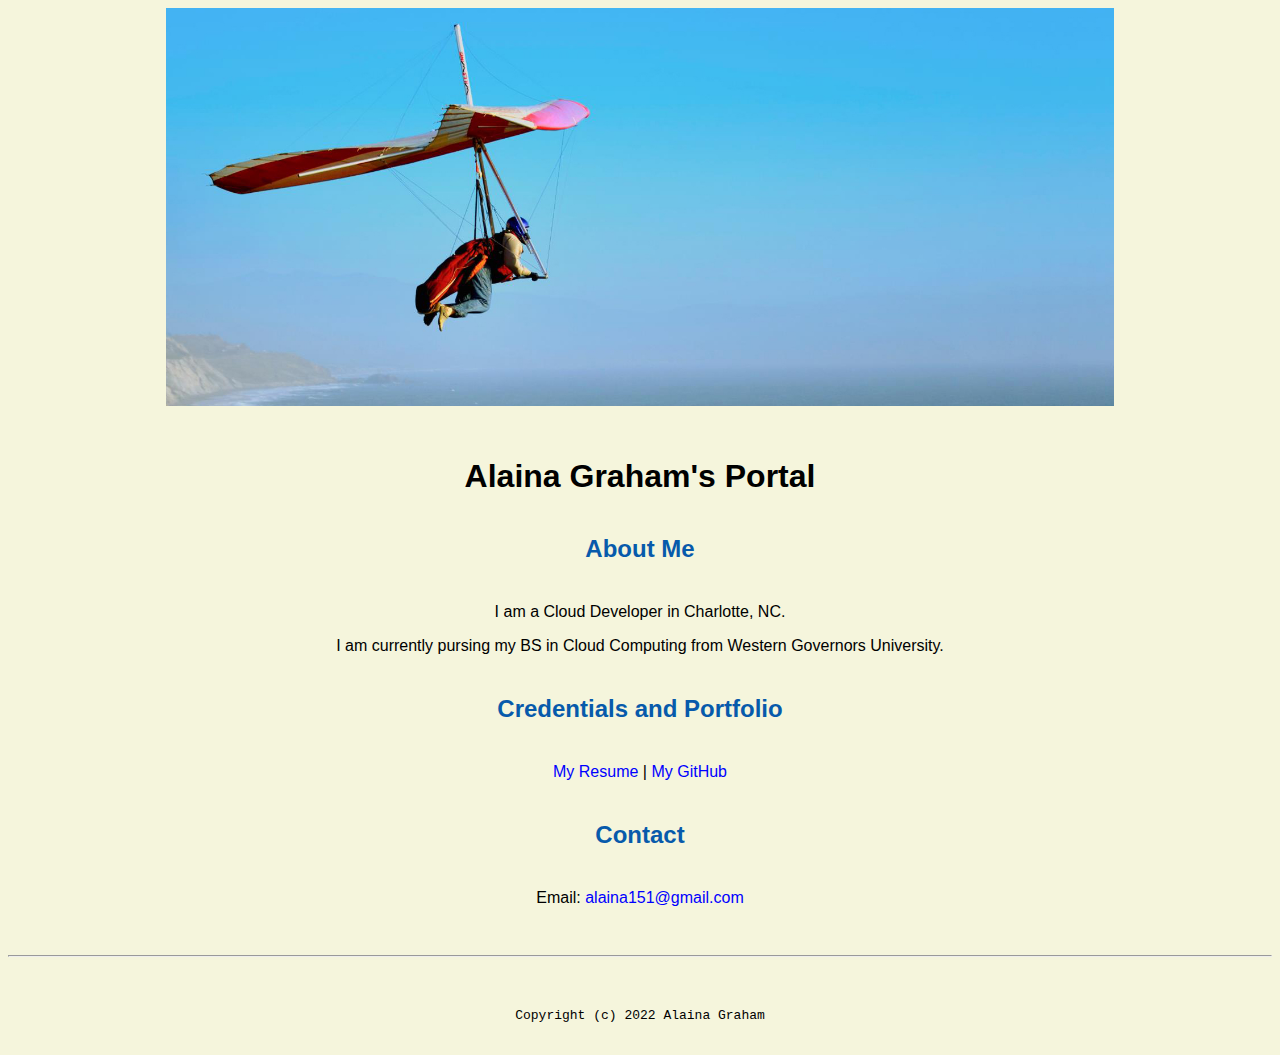
<file: index.html>
<!doctype html>

<!-- this is a comment for human! -->

<html lang="en">

  <header>
    <title>Alaina Graham's Portal</title>
    <link rel="stylesheet" href="css/master.css">
    <link rel="FaviconIcon" href="favicon.ico" type="image/x-icon">
    <link rel="shortcut" href="favicon.ico" type= "image/x-icon">
    <meta name="viewport" content="width=device-witdth, initial-scale=1, shrink-to-fit=no ">
    <meta name="name" content="Alaina Graham's Portal">
    <meta name="robots" content="noIndex, nofollow">
  </header>
  <body>
    <img src="images/banner.jpg" width="75%" alt="banner">
<h1>Alaina Graham's Portal</h1>
<h2>About Me</h2>
<p>I am a Cloud Developer in Charlotte, NC.</p>
<p>  I am currently pursing my BS in Cloud Computing
   from Western Governors University.</p>
   <h2>Credentials and Portfolio</h2>

<p><a href="resume.html">My Resume</a> | <a href="https://github.com/AlainaG32">My GitHub</a></p>
<h2>Contact</h2>

<p>Email: <a href="mailto:alaina151@gmail.com">alaina151@gmail.com</a></p>
  </body>

  <footer>
<hr>
<code>Copyright (c) 2022 Alaina Graham</code>
  </footer>

</html>
</file>
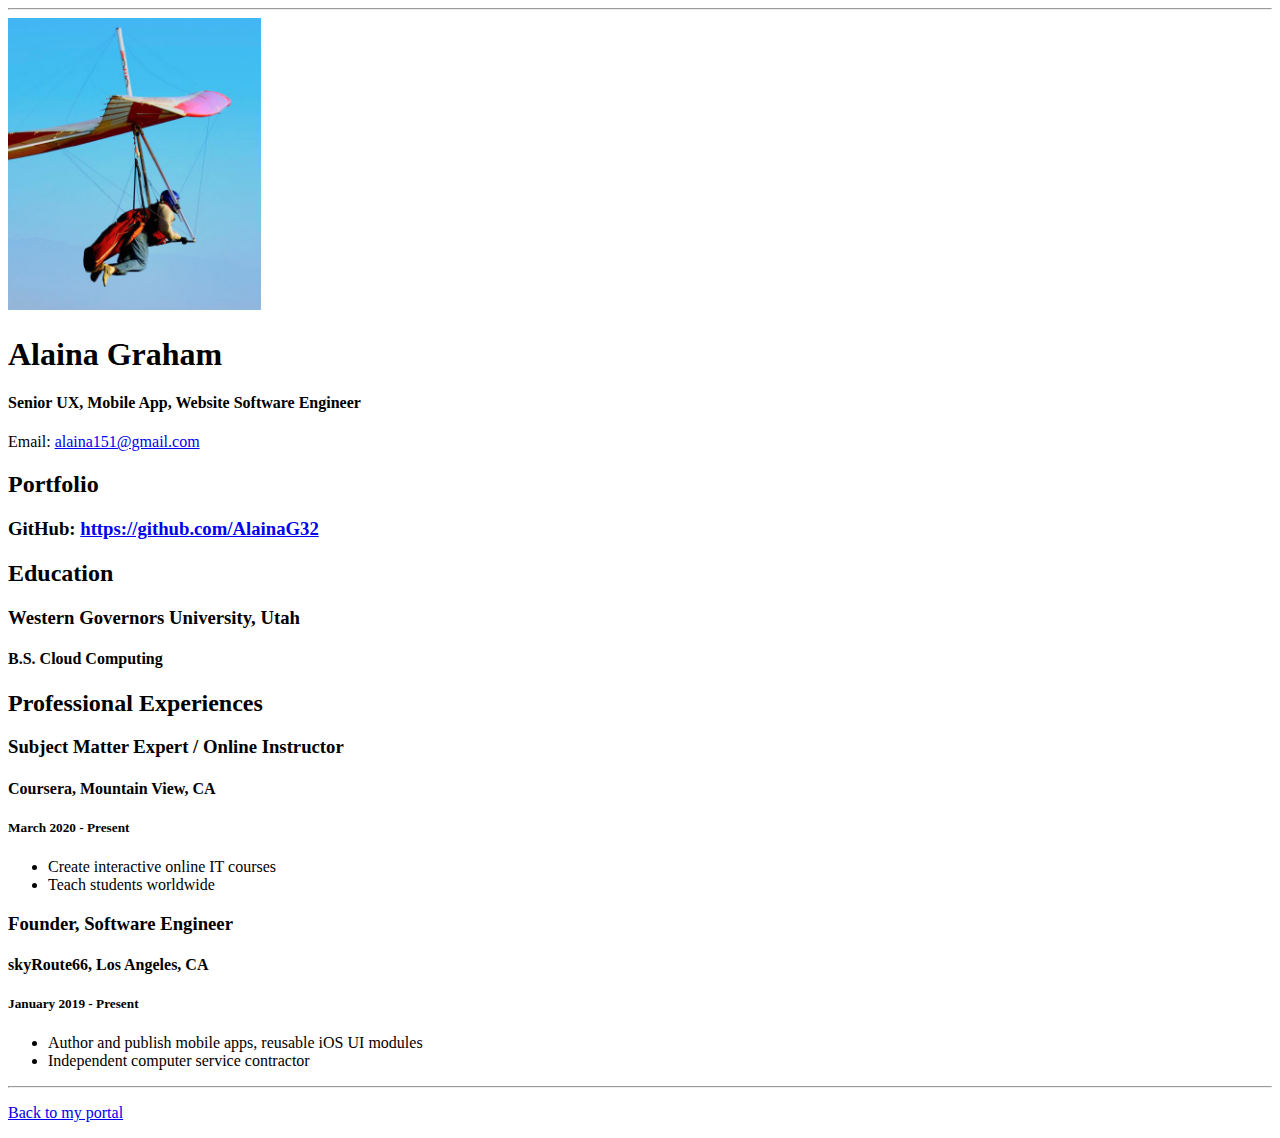
<file: resume.html>
<!doctype html>

<!-- this is a comment for human! -->

<html lang="en">

  <header>
    <title>Alaina Graham's Resume</title>
    <link rel="style" href="css/master.css">
    <link rel="FaviconIcon" href="favicon.ico" type="image/x-icon">
    <link rel="shortcut" href="favicon.ico" type= "image/x-icon">
    <meta name="viewport" content="width=device-witdth, initial-scale=1, shrink-to-fit=no ">
    <meta name="name" content="Alaina Graham's Portal">
    <meta name="robots" content="noIndex, nofollow">
  </header>

  <body>
    <hr>

    <img src="images/headshot.jpg" alt="Harrison Kong's headshot" width="20%">

    <h1>Alaina Graham</h1>
    <h4>Senior UX, Mobile App, Website Software Engineer</h4>

    <p>Email: <a href="mailto:alaina151@gmail.com" target="_blank">alaina151@gmail.com</a></p>
    <!-- don't post physical address, personal phone number or other personal information on the web! -->

    <h2>Portfolio</h2>
      <h3>GitHub: <a href="https://github.com/AlaingG32" target="_blank">https://github.com/AlainaG32</a></h3>

    <h2>Education</h2>

    <h3>Western Governors University, Utah</h3>
    <h4>B.S. Cloud Computing</h4>

    <h2>Professional Experiences</h2>

    <h3>Subject Matter Expert / Online Instructor</h3>
    <h4>Coursera, Mountain View, CA</h4>
    <h5>March 2020 - Present</h5>
      <ul>
        <li>Create interactive online IT courses</li>
        <li>Teach students worldwide</li>
      </ul>

    <h3>Founder, Software Engineer</h3>
    <h4>skyRoute66, Los Angeles, CA</h4>
    <h5>January 2019 - Present</h5>
      <ul>
        <li>Author and publish mobile apps, reusable iOS UI modules</li>
        <li>Independent computer service contractor</li>
      </ul>
  </body>

  <footer>
  <hr>
  <p><a href="index.html">Back to my portal</a><p>
  </footer>

</html>
</file>
<file: css/master.css>
/* Cascading stylesheet for the website */

/* Text inside these asterisks and slashes are comments for human */

  a {
    color: blue;/* set the text color to blue here */
    text-decoration: none; /* This means we do not want hyperlinks to be underlined */
  }

  a:hover {
  color: red;  /* set the text color to red here */
    text-decoration: none; /* This means we do not want hyperlinks to be underlined */
  }

  body {
    background-color: beige; /* set the background color here */
    color: black;/* set the text color to black here */
    font-family: Arial, Helvetica, sans-serif; /* set the font here */
    text-align: center; /* set the text alignment here */
   }

  footer {
    margin-top: 2rem;
    margin-bottom: 2rem;
  }

  h1 {
    margin-bottom: 0.5rem;
    margin-top: 3rem;
   }

  h2 {
    color: #075AAB; /* set the text color of to #075AAB here */
    /* set both the bottom margin and top margin to 2.5rem here */
    margin-bottom: 2.5rem;
    margin-top: 2.5rem;
   }

  h3 {
    margin-bottom: 8;
    margin-top: 2rem;
  }

  h4 {
    margin-bottom: 1rem;
    margin-top: 0.5rem;
  }

  h5 {
    margin-top: 0.5rem;
  }

  hr {
    margin-bottom: 3rem;
    margin-top: 3rem;
  }

  /* this controls how the bullet points in the resume page looks */
  ul {
    display: table;
    margin: 0 auto;
    text-align: left;
  }
</file>
